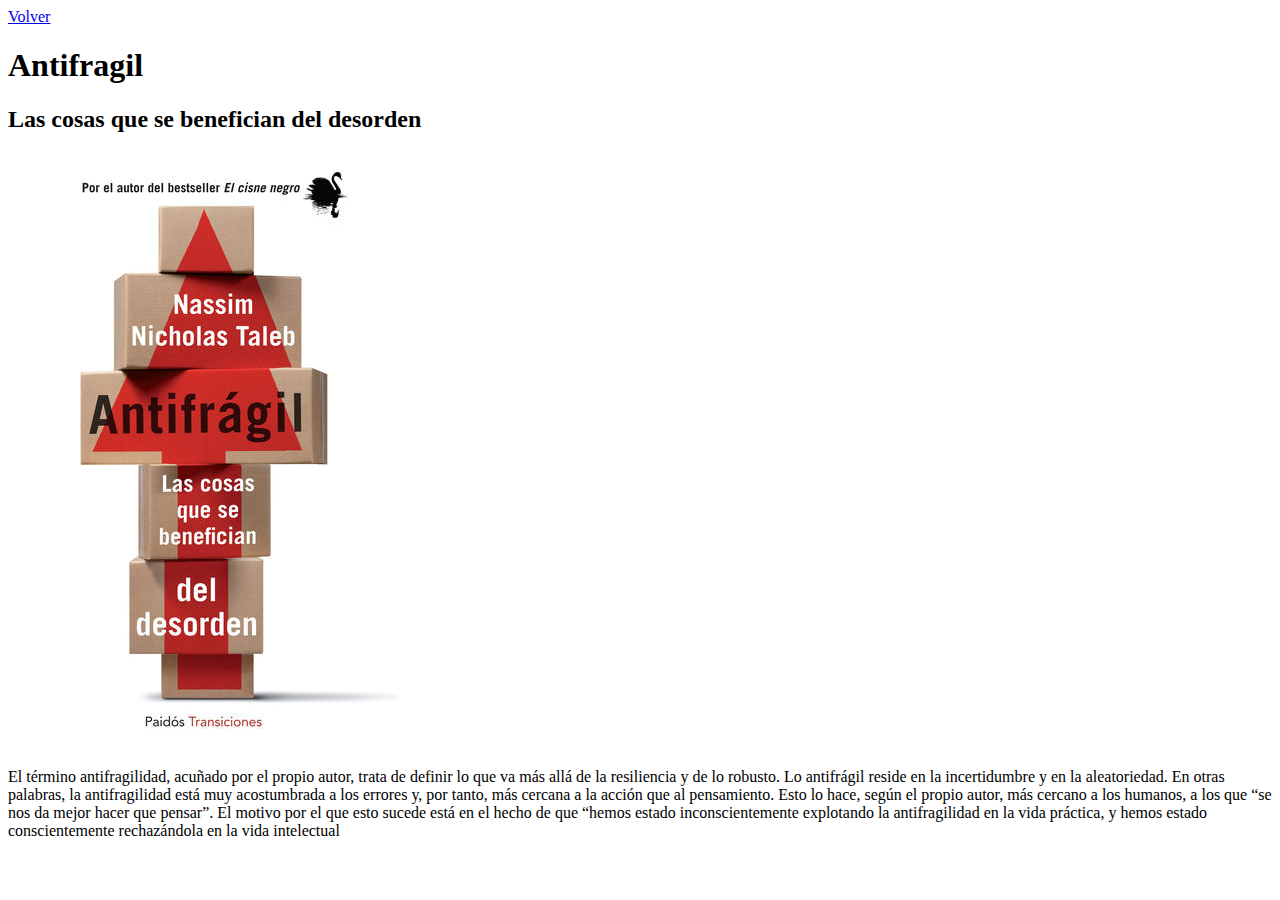
<file: Session1/adr.html>
<html>
	<head>
		<title>AdriSt</title>
	</head>
    <style type="text/css" media="screen"></style>
	<body>
        <div>
            <header>
                <a href="index.html">Volver</a>
            </header>
        </div>
	  

      <div>
          <h1>Antifragil</h1>
          <h2>Las cosas que se benefician del desorden</h2>
      </div>
       
      <div>
        <img src="anti.jfif">
    </div>
        <div id="right">
           <p>El término antifragilidad, acuñado por el propio autor,
               trata de definir lo que va más allá de la resiliencia y de lo robusto.
                Lo antifrágil reside en la incertidumbre y en la aleatoriedad.
                En otras palabras, la antifragilidad está muy acostumbrada a los errores y,
                 por tanto, más cercana a la acción que al pensamiento.
                 Esto lo hace, según el propio autor, más cercano a los humanos, 
                 a los que “se nos da mejor hacer que pensar”.
                 El motivo por el que esto sucede está en el hecho de que
                 “hemos estado inconscientemente explotando la antifragilidad en la vida práctica,
                 y hemos estado conscientemente rechazándola en la vida intelectual</p> 
        </div>
	</body>
</html>
</file>
